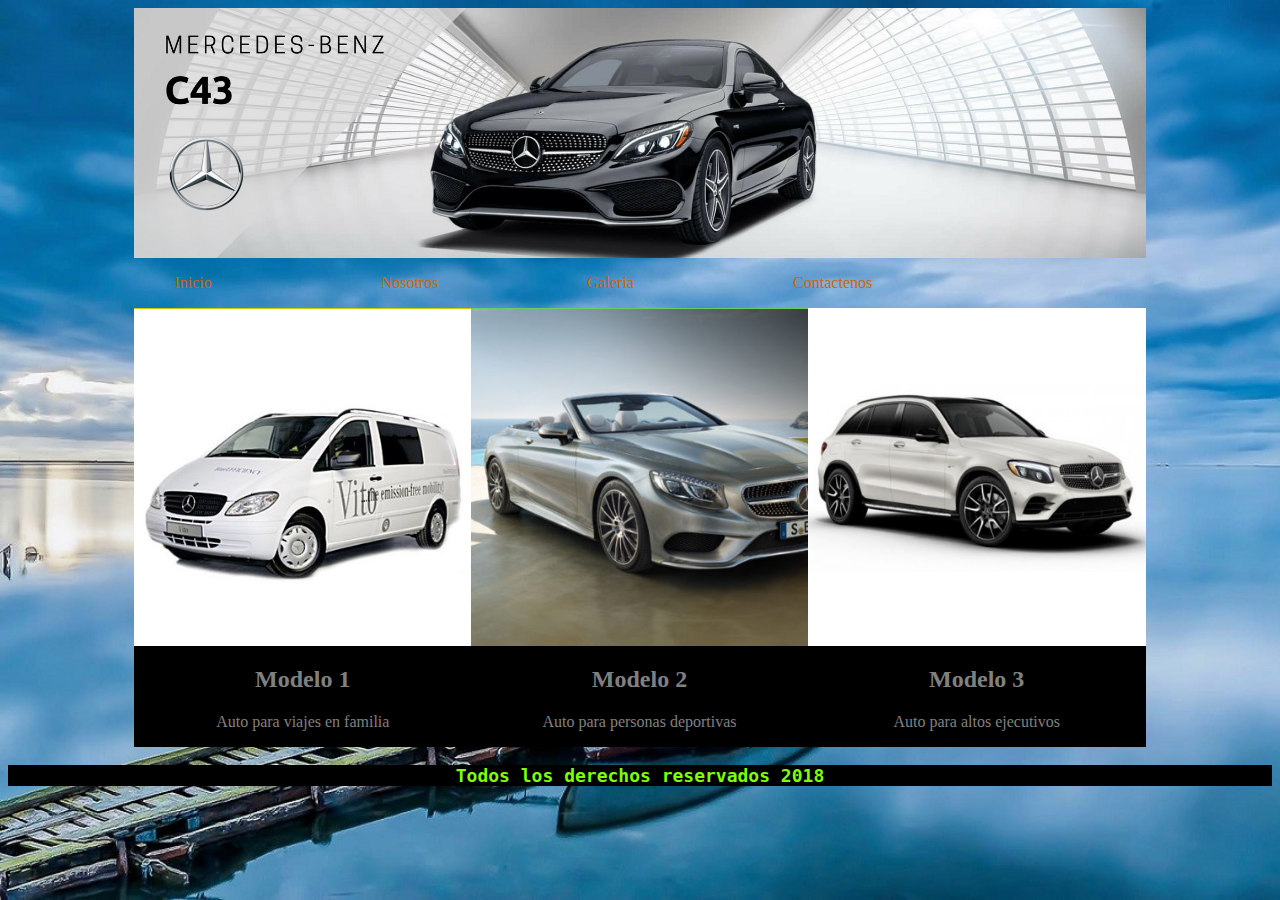
<file: practica2/index.html>
<!DOCTYPE html PUBLIC "-//W3C//DTD XHTML 1.0 Transitional//EN" "http://www.w3.org/TR/xhtml1/DTD/xhtml1-transitional.dtd">
<html xmlns="http://www.w3.org/1999/xhtml">
<head>
<meta http-equiv="Content-Type" content="text/html; charset=utf-8" />
<title>Taller2</title>
<link type="text/css" rel="stylesheet" href="css/estilos.css" />
</head>

<body>

    
     <div id="envoltura">
        	<div id="encabezado"></div>
            
            <div id="menu"></div>
            <ul>
            	<li><a href="#">Inicio</a></li>
                <li><a href="#">Nosotros</a></li>
                 <li><a href="#">Galeria</a></li>
                  <li><a href="#">Contactenos</a></li>
            </ul>
            
            
            <div id="contenedor">
                 <div id="tabla">
                    <div id="fila1">
                        <div id="f1c1"> <img src="img/auto01.jpg"> </div>
                        <div id="f1c2"> <img src="img/auto03.jpg"> </div>
                        <div id="f1c3"> <img src="img/auto02.jpg"> </div>
                    </div>
                    <div id="fila2">
                        <div id="f2c1"><H2> Modelo 1 </H2> <p> Auto para viajes en familia</p></div>
                        <div id="f2c2"><H2> Modelo 2 </H2> <p> Auto para personas deportivas</p></div>
                        <div id="f2c3"><H2> Modelo 3 </H2> <p> Auto para altos ejecutivos</p></div>
                    </div>
                </div>
             </div><!--Fin del contenedor-->
             <div id="footer"></div>
        </div>
    
             <div id="footer"> <p class="pie"> Todos los derechos reservados 2018</p></div>
        </div>
    
</body>
</html>
</file>
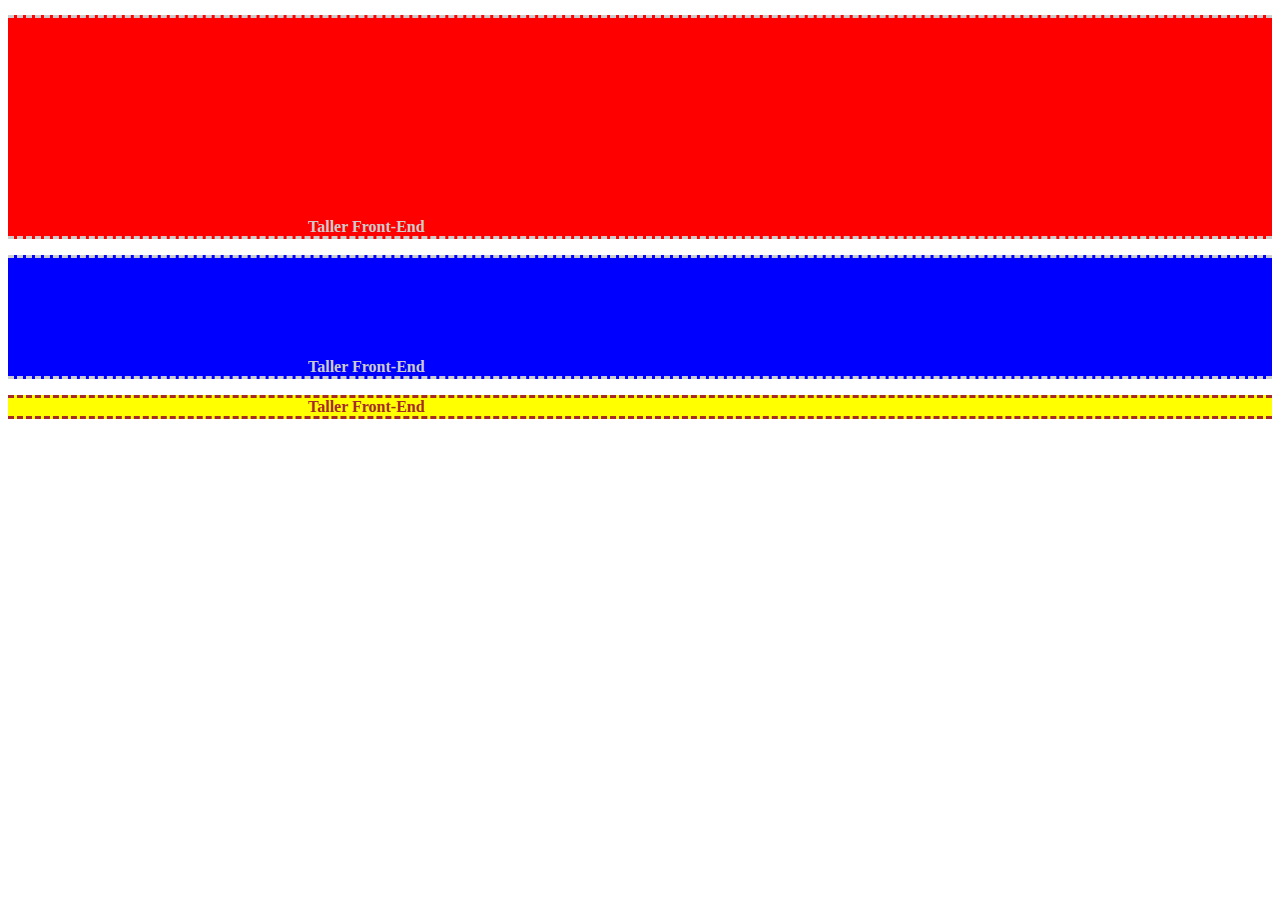
<file: taller - bracket/index.html>
<!DOCTYPE html>
<html>
<head>
<meta http-equiv="Content-Language" content="es"/>
<title>Taller Front-End</title>
<link type="text/css" rel="stylesheet" href="css/estilos.css" />
</head>

<body>

<P id="Regla1">
Taller Front-End
</P>


<P id="Regla2">
Taller Front-End
</P>
    
<P class="Regla3">
Taller Front-End
</P>
    
    


    
</body>

</html>
</file>
<file: practica2/css/estilos.css>
/* CSS Document */

#tabla{
	width:100%;
	display:table;
}

#fila1 {
	width:100%;
	display:table-row;
}

#fila2{
	width:100%;
	display:table-row;
}

#f1c1{
	width:33.3%;
	display:table-cell;
	background-color:#CC0;
}

#f1c2{
	width:33.3%;
	display:table-cell;
	background-color:#6C6;
}

#f1c3{
	width:233.3%;
	display:table-cell;
	background-color:#6C6;
}

#f2c1{
	width:25%;
	display:table-cell;
	background-color:black;
}
#f2c2{
	width:25%;
	display:table-cell;
	background-color:black;
}

#f2c3{
	width:25%;
	display:table-cell;
	background-color:black;
}

#envoltura{
	width:80%;
	margin:0 auto;
}

a{
	text-decoration:none;
	color:#C60;
}

h2 {
    text-align: center;
	color:gray;
    inear-gradient(90deg);
}

p {
    text-align: center;
	color:gray;
}






a:hover{
	color:blue;
	font-weight:bold;
	font-family:Tahoma, Geneva, sans-serif;
}

ul{
	list-style-type:none;
	width:100%;
}

li{
	display:inline-block;
	width:20%;
}

#encabezado{
	width:100%;
	background-image:url(../img/auto.png);
	height:250px;
	background-repeat:no-repeat;
	background-size:cover;
}

body{
	background-image:url(../img/uno.jpg);
	background-repeat:no-repeat;
	background-size:cover;
	background-attachment:fixed;
}

img{
	width: 100%;
    
}


.pie{
    
    background-color: black;
	text-align: center;
    font-family:monospace;
    font-size: 18px;
    font-weight: bold;
    color: chartreuse;
    
}
</file>
<file: taller - bracket/css/estilos.css>
#Regla1
{
    background-color: red;
    color:#CCC;
    font-weight:bold;
    padding-left: 300px;
    padding-top: 200px;
    margin-top:15px;
    border-color: yellow;
    border-top:dashed;
    border-bottom:dashed;
    position: relative;
    z-index: 1;
}




#Regla2
{
    background-color: blue;
    color:#CCC;
    font-weight:bold;
    padding-left: 300px;
    padding-top: 100px;
    margin-top:15px;
    border-color: yellow;
    border-top:dashed;
    border-bottom:dashed;
    position: relative;
    z-index: 2;
}



.Regla3
{
    background-color: yellow;
    color:brown;
    font-weight:bold;
    padding-left: 300px;
    margin-top:15px;
    border-color: yellow;
    border-top:dashed;
    border-bottom:dashed;
    position: relative;
    z-index: 3;
}
</file>
